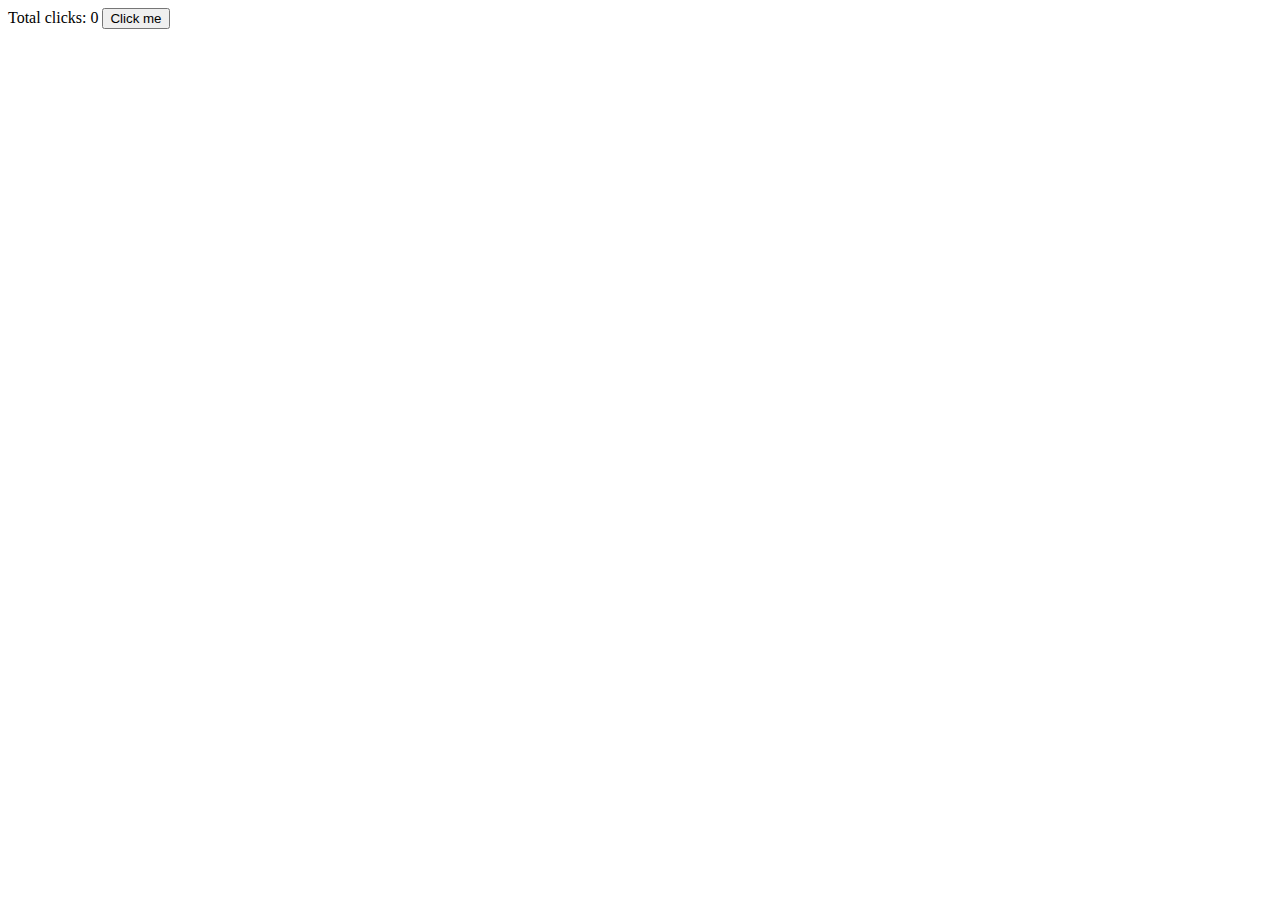
<file: vanilla.html>
<!DOCTYPE html>
<html lang="en">
    <body>
        <span>Total clicks: 0</span>
        <button id="btn">Click me</button>
    </body>
    <script>
        let counter = 0;
        const button = document.getElementById("btn");
        const span = document.querySelector("span");
        function handleClick() {
            counter = counter + 1;
            span.innerText = `Total clicks: ${counter}`;
        }
        button.addEventListener("click", handleClick);
    </script>
</html>
</file>
